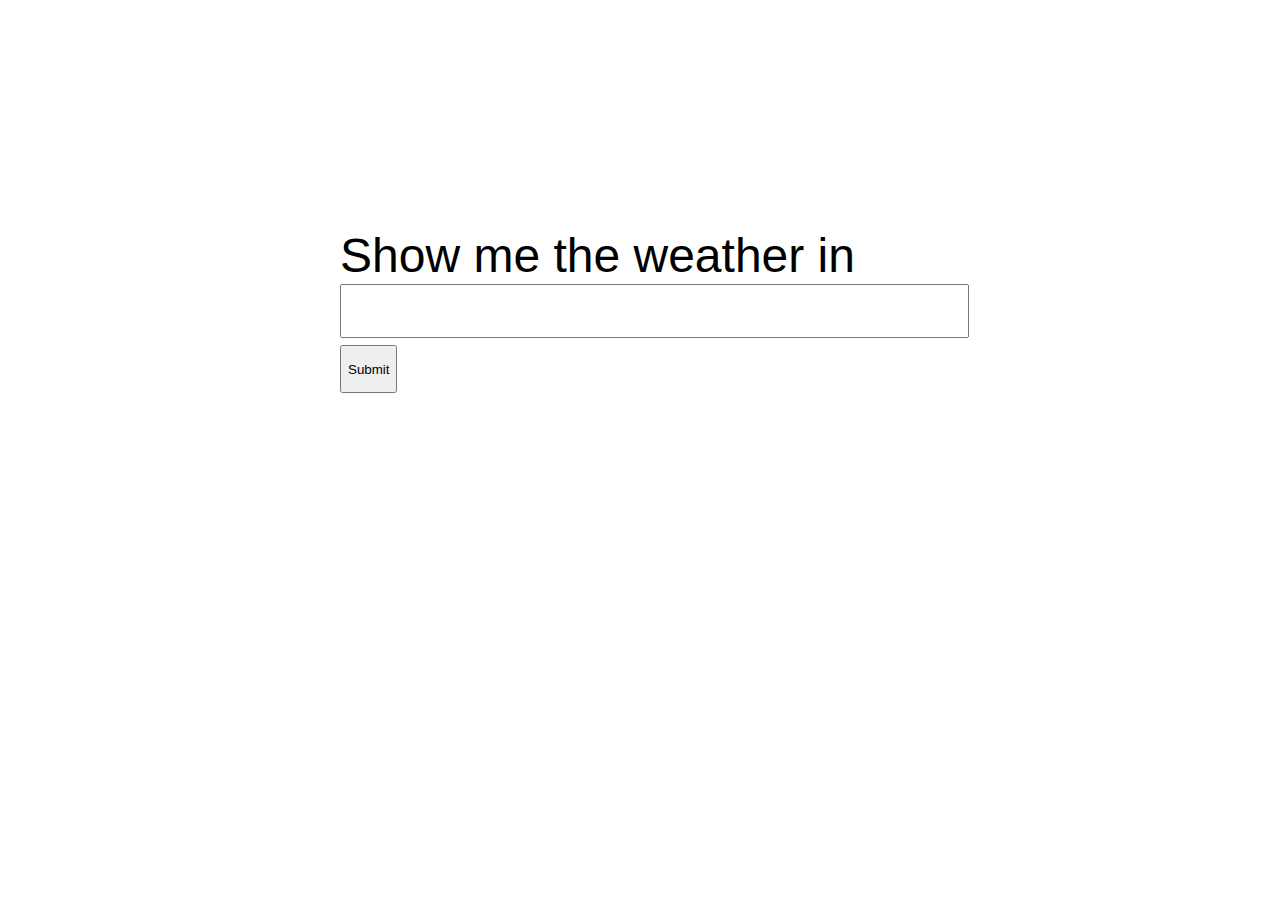
<file: api_example_weather/index.html>
<!DOCTYPE html>
<html lang="en">
<head>
	<title>Temperature</title>
	<link rel ="stylesheet" href="style.css">
	<meta charset="UTF-8">
</head>
<body>
	<div class = "container">
		<br><br><br><br>
		<form id = "form">
		  <label for="choice">Show me the weather in </label>
		  <input type="text" id="choice" name="choice">
		</form>

		<button>Submit</button><br><br>

		<div id = "result"></div>
	</div>

	<script src="script.js"></script>
</body>
</html>
</file>
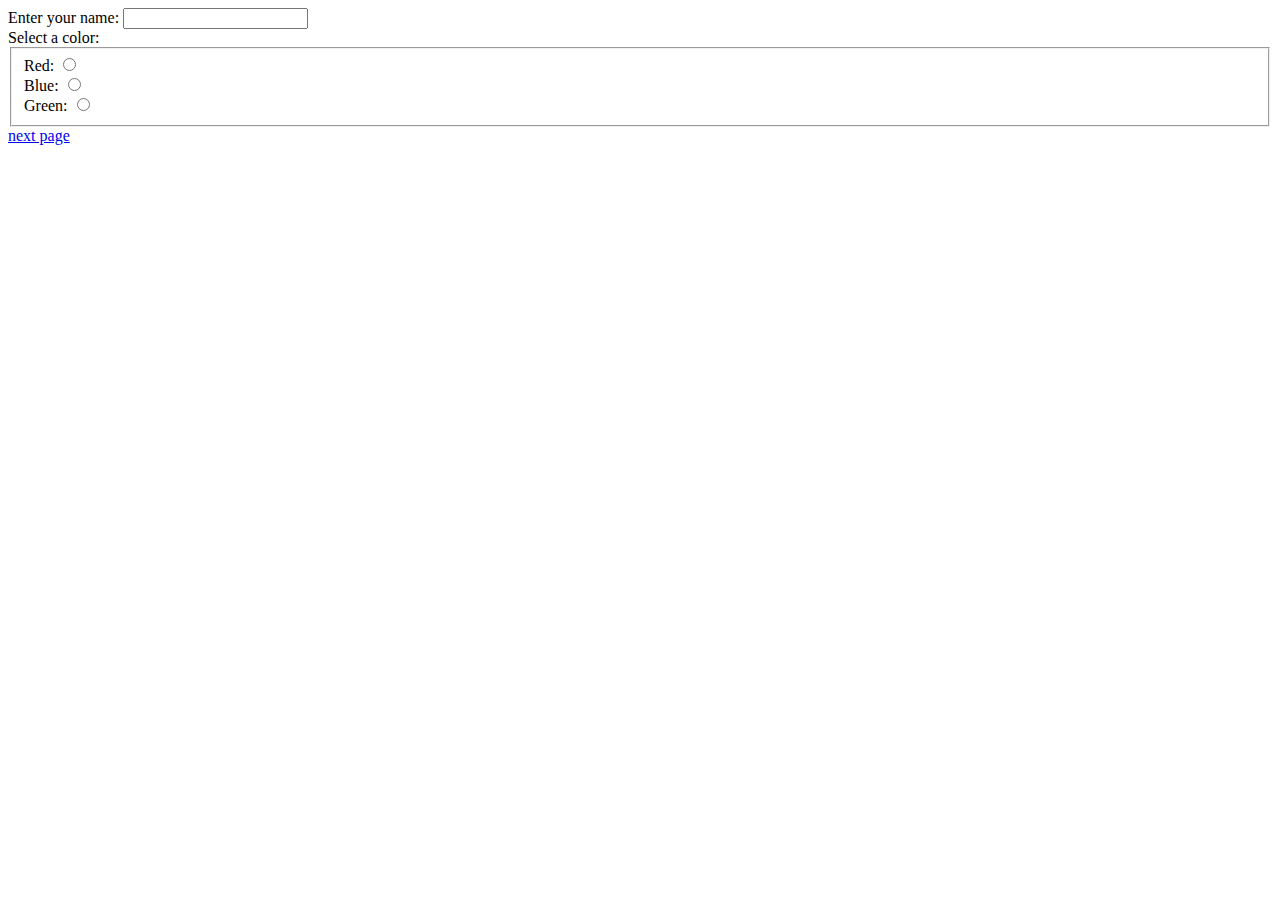
<file: week_13_example/index.html>
<!DOCTYPE html>
<html>
<head>

</head>
<body>
	Enter your name: <input id="name" type="text"/>
	<br>
	Select a color:<br>
	<fieldset>
		Red: <input type ="radio" name= "myRadios" class="radio" value="red"><br>
		Blue: <input type ="radio" name= "myRadios" class="radio" value="blue"><br>
		Green: <input type ="radio" name= "myRadios" class="radio" value="green"><br>
	</fieldset>

	<a href = "two.html">next page</a>
	<script src ="script.js"></script>
</body>
</html>
</file>
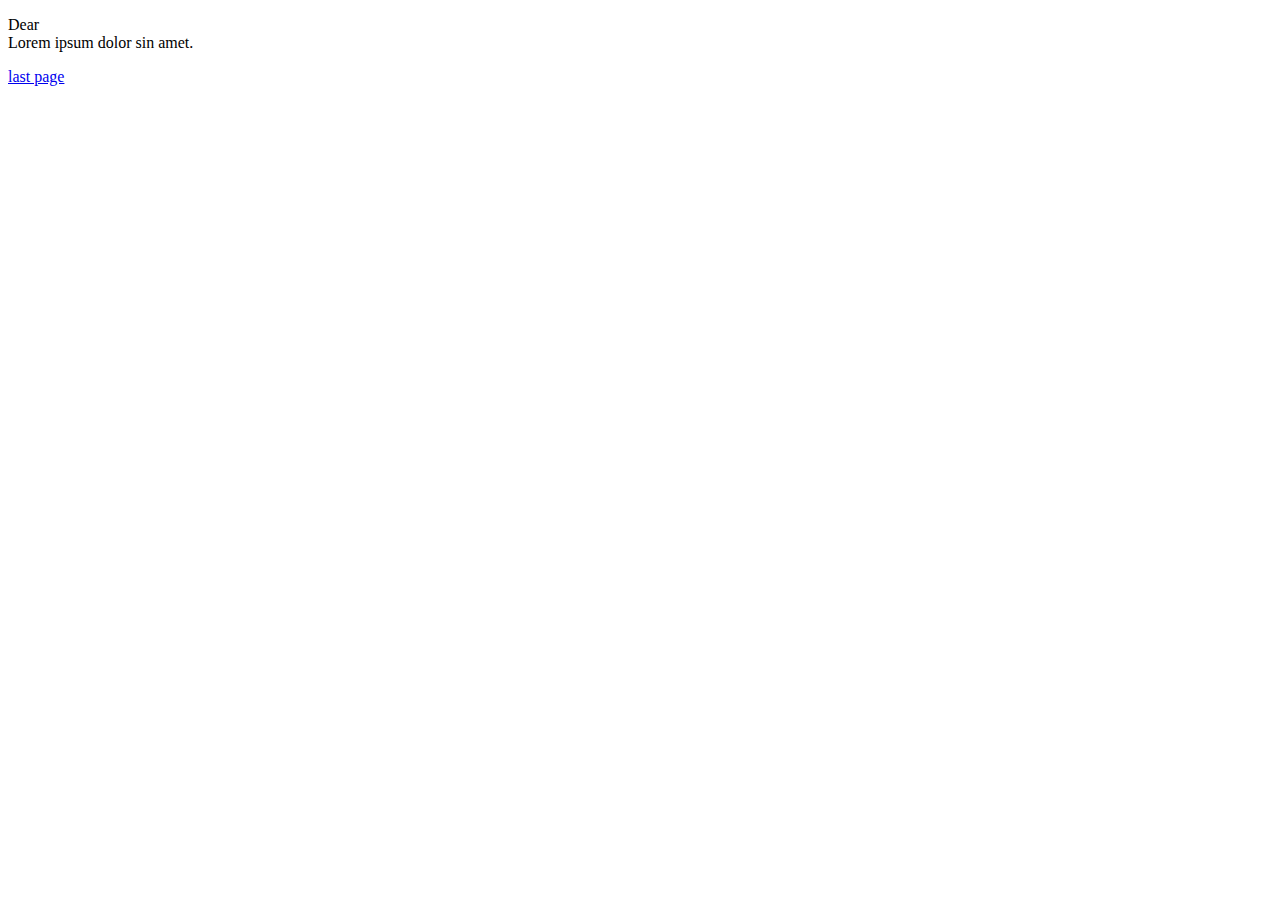
<file: week_13_example/two.html>
<!DOCTYPE html>
<html>
<head>

</head>
<body>
	<p id="text">Dear <span id="name"></span><br>
		Lorem ipsum dolor sin amet.
	</p>

	<a href = "index.html">last page</a>
	<script src ="two.js"></script>
</body>
</html>
</file>
<file: api_example_weather/style.css>
body {
	font-family: Helvetica;
	font-size: 48px;
}

.container {
	max-width: 600px;
	margin: 0 auto;
}

button{
	height: 48px;
	vertical-align: middle;
}

#emoji {
	font-size: 48px;
}

form {
	display:inline;

}

input[type="text"] {
	height: 48px;
	font-size:48px;
}
</file>
